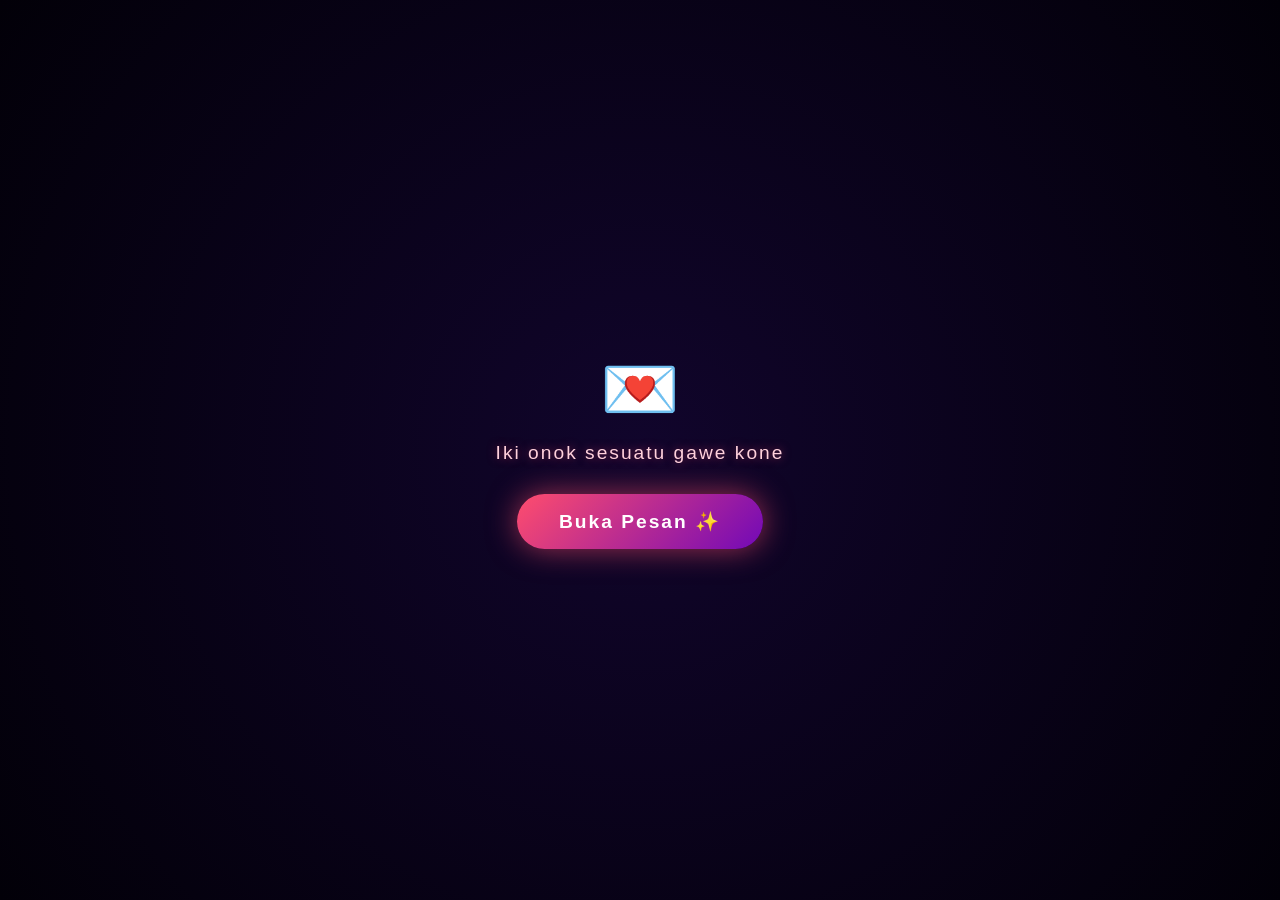
<file: index.html>
<!DOCTYPE html>
<html lang="id">
<head>
  <meta charset="UTF-8">
  <meta name="viewport" content="width=device-width, initial-scale=1.0">
  <title>Cosmic Bouquet & Butterflies - I Love You</title>
  <style>
    * {
      margin: 0;
      padding: 0;
      box-sizing: border-box;
    }

    body {
      background: #020008;
      overflow: hidden;
      font-family: 'Segoe UI', Roboto, Helvetica, Arial, sans-serif;
      height: 100vh;
      display: flex;
      justify-content: center;
      align-items: center;
      color: #fff;
    }

    .start-overlay {
      position: absolute;
      top: 0;
      left: 0;
      width: 100vw;
      height: 100vh;
      background: radial-gradient(circle at center, #11052c 0%, #020008 100%);
      display: flex;
      flex-direction: column;
      justify-content: center;
      align-items: center;
      z-index: 100;
      transition: opacity 1.2s ease, visibility 1.2s ease;
      text-align: center;
      padding: 20px;
    }

    .start-overlay.hidden {
      opacity: 0;
      visibility: hidden;
      pointer-events: none;
    }

    .icon-surprise {
      font-size: 4rem;
      margin-bottom: 15px;
      animation: float 2.5s ease-in-out infinite;
    }

    .subtitle-surprise {
      font-size: 1.2rem;
      font-weight: 300;
      letter-spacing: 2px;
      color: #ffd1dc;
      margin-bottom: 30px;
      text-shadow: 0 0 10px rgba(255, 77, 109, 0.5);
    }

    .open-btn {
      padding: 16px 42px;
      font-size: 1.2rem;
      font-weight: 700;
      letter-spacing: 2px;
      color: #fff;
      background: linear-gradient(135deg, #ff4d6d, #7209b7);
      border: none;
      border-radius: 50px;
      cursor: pointer;
      box-shadow: 0 0 30px rgba(255, 77, 109, 0.6);
      transition: all 0.3s ease;
      animation: pulse 2s infinite;
    }

    .open-btn:hover {
      transform: scale(1.1);
      box-shadow: 0 0 50px rgba(255, 77, 109, 0.9);
      background: linear-gradient(135deg, #ff758f, #8338ec);
    }

    @keyframes pulse {
      0%, 100% { transform: scale(1); box-shadow: 0 0 25px rgba(255, 77, 109, 0.6); }
      50% { transform: scale(1.06); box-shadow: 0 0 45px rgba(255, 77, 109, 0.9); }
    }

    @keyframes float {
      0%, 100% { transform: translateY(0); }
      50% { transform: translateY(-12px); }
    }

    .glowing-frame {
      position: absolute;
      top: 0;
      left: 0;
      width: 100vw;
      height: 100vh;
      border: 2px solid rgba(255, 77, 109, 0.3);
      box-shadow: inset 0 0 50px rgba(186, 85, 211, 0.25), 0 0 30px rgba(255, 77, 109, 0.3);
      pointer-events: none;
      z-index: 5;
    }

    canvas {
      position: absolute;
      top: 0;
      left: 0;
      width: 100%;
      height: 100%;
      z-index: 1;
    }

    .ui-layer {
      position: relative;
      z-index: 10;
      display: flex;
      flex-direction: column;
      align-items: center;
      justify-content: space-between;
      height: 90vh;
      width: 100%;
      pointer-events: none;
    }

    .text-container {
      display: flex;
      gap: 20px;
      font-size: 3.8rem;
      font-weight: 900;
      letter-spacing: 5px;
      margin-top: 20px;
    }

    .word {
      opacity: 0;
      transform: translateY(-30px) scale(0.6);
      transition: all 0.8s cubic-bezier(0.175, 0.885, 0.32, 1.275);
      text-shadow: 0 0 20px rgba(255, 77, 109, 0.9), 0 0 40px rgba(255, 77, 109, 0.6);
      color: #ffffff;
    }

    .word.visible {
      opacity: 1;
      transform: translateY(0) scale(1);
    }

    .word.highlight {
      color: #ff4d6d;
      text-shadow: 0 0 25px rgba(255, 77, 109, 1), 0 0 60px rgba(255, 77, 109, 0.9), 0 0 90px rgba(255, 77, 109, 0.7);
    }

    .btn-container {
      pointer-events: auto;
      margin-bottom: 15px;
    }

    .btn-replay {
      padding: 12px 32px;
      background: rgba(18, 10, 36, 0.6);
      border: 1px solid rgba(255, 119, 182, 0.5);
      color: #ffd1dc;
      border-radius: 30px;
      cursor: pointer;
      font-size: 1rem;
      letter-spacing: 1px;
      -webkit-backdrop-filter: blur(10px);
      backdrop-filter: blur(10px);
      transition: all 0.4s ease;
      box-shadow: 0 0 20px rgba(255, 77, 109, 0.2);
    }

    .btn-replay:hover {
      background: rgba(255, 77, 109, 0.3);
      border-color: #ff4d6d;
      color: #fff;
      box-shadow: 0 0 30px rgba(255, 77, 109, 0.8);
      transform: translateY(-3px) scale(1.05);
    }
  </style>
</head>
<body>

  <div class="start-overlay" id="startOverlay">
    <div class="icon-surprise">💌</div>
    <div class="subtitle-surprise">Iki onok sesuatu gawe kone</div>
    <button class="open-btn" onclick="openMagic()">Buka Pesan ✨</button>
  </div>

  <div class="glowing-frame"></div>
  <canvas id="canvas"></canvas>

  <div class="ui-layer">
    <div class="text-container">
      <span class="word">KULO</span>
      <span class="word">TRESNO</span>
      <span class="word">MUNG</span>
      <span class="word highlight">KARO</span>
      <span class="word highlight">AWAKMU</span>
    </div>

    <div class="btn-container">
      <button class="btn-replay" onclick="resetAnimation()">Putar Ulang Animasi</button>
    </div>
  </div>

  <script>
    const canvas = document.getElementById('canvas');
    const ctx = canvas.getContext('2d');

    let width, height;
    let progress = 0;
    let isStarted = false;

    function resize() {
      width = canvas.width = window.innerWidth;
      height = canvas.height = window.innerHeight;
      initCosmos();
    }
    window.addEventListener('resize', resize);

    let stars = [];
    let galaxies = [];
    let whitePetals = [];
    let butterflies = [];

    function initCosmos() {
      stars = [];
      for (let i = 0; i < 220; i++) {
        stars.push({
          x: Math.random() * width,
          y: Math.random() * height,
          r: Math.random() * 2 + 0.5,
          color: ['#fff', '#4cc9f0', '#ff758f', '#ffb703'][Math.floor(Math.random() * 4)],
          alpha: Math.random(),
          speed: Math.random() * 0.02 + 0.005
        });
      }

      galaxies = [
        { x: width * 0.15, y: height * 0.25, size: 85, angle: 0, color: '#4cc9f0' },
        { x: width * 0.85, y: height * 0.2, size: 105, angle: 1, color: '#7209b7' },
        { x: width * 0.18, y: height * 0.75, size: 95, angle: 2, color: '#ff4d6d' }
      ];

      // Inisialisasi Kelopak Bunga Putih Berjatuhan
      whitePetals = [];
      for (let i = 0; i < 40; i++) {
        whitePetals.push({
          x: Math.random() * width,
          y: Math.random() * height,
          size: Math.random() * 4 + 2,
          speedY: Math.random() * 0.8 + 0.3,
          speedX: Math.random() * 1 - 0.5,
          rotation: Math.random() * Math.PI,
          rotSpeed: Math.random() * 0.02 - 0.01,
          opacity: Math.random() * 0.7 + 0.3
        });
      }

      // Inisialisasi Kupu-kupu Putih
      butterflies = [
        { x: width * 0.3, y: height * 0.4, baseAngle: 0, radiusX: 180, radiusY: 90, speed: 0.8, size: 0.8 },
        { x: width * 0.7, y: height * 0.45, baseAngle: Math.PI, radiusX: 200, radiusY: 100, speed: 0.6, size: 0.7 }
      ];
    }

    function drawGalaxy(g) {
      ctx.save();
      ctx.translate(g.x, g.y);
      g.angle += 0.002;
      ctx.rotate(g.angle);

      for (let i = 0; i < 140; i++) {
        const r = (i / 140) * g.size;
        const theta = i * 0.2;
        const x = r * Math.cos(theta);
        const y = r * Math.sin(theta);

        ctx.fillStyle = g.color;
        ctx.globalAlpha = (1 - i / 140) * 0.4;
        ctx.shadowBlur = 10;
        ctx.shadowColor = g.color;
        ctx.beginPath();
        ctx.arc(x, y, Math.random() * 2 + 0.5, 0, Math.PI * 2);
        ctx.fill();
      }
      ctx.restore();
    }

    // Efek Kembang Api berbentuk Kelopak Bunga Estetik
    let fireworks = [];

    function createFirework(x, y) {
      const particleCount = 50;
      const colors = ['#ffffff', '#ffd1dc', '#ff758f', '#ff4d6d', '#b5179e'];
      const baseColor = colors[Math.floor(Math.random() * colors.length)];

      for (let i = 0; i < particleCount; i++) {
        const angle = (Math.PI * 2 / particleCount) * i;
        const speed = Math.random() * 4 + 1.5;
        fireworks.push({
          x: x,
          y: y,
          vx: Math.cos(angle) * speed,
          vy: Math.sin(angle) * speed,
          alpha: 1,
          decay: Math.random() * 0.015 + 0.008,
          color: baseColor,
          size: Math.random() * 3 + 1.5
        });
      }
    }

    function updateFireworks() {
      for (let i = fireworks.length - 1; i >= 0; i--) {
        const p = fireworks[i];
        p.x += p.vx;
        p.y += p.vy;
        p.vy += 0.03;
        p.vx *= 0.98;
        p.vy *= 0.98;
        p.alpha -= p.decay;

        if (p.alpha <= 0) {
          fireworks.splice(i, 1);
        } else {
          ctx.save();
          ctx.globalAlpha = Math.max(0, p.alpha);
          ctx.fillStyle = p.color;
          ctx.shadowColor = p.color;
          ctx.shadowBlur = 12;
          ctx.beginPath();
          ctx.arc(p.x, p.y, p.size, 0, Math.PI * 2);
          ctx.fill();
          ctx.restore();
        }
      }
    }

    // Menggambar Kupu-kupu Putih Estetik
    function drawButterfly(b, time) {
      ctx.save();
      const currentX = b.x + Math.cos(time * b.speed + b.baseAngle) * b.radiusX;
      const currentY = b.y + Math.sin(time * (b.speed * 1.5)) * b.radiusY;

      ctx.translate(currentX, currentY);
      ctx.scale(b.size, b.size);

      // Gerakan sayap mengepak
      const wingFlap = Math.abs(Math.sin(time * 15));

      ctx.fillStyle = 'rgba(255, 255, 255, 0.9)';
      ctx.shadowColor = '#ffffff';
      ctx.shadowBlur = 15;

      // Sayap Kiri
      ctx.save();
      ctx.scale(wingFlap, 1);
      ctx.beginPath();
      ctx.ellipse(-12, -8, 14, 8, -0.3, 0, Math.PI * 2);
      ctx.ellipse(-8, 8, 10, 6, 0.3, 0, Math.PI * 2);
      ctx.fill();
      ctx.restore();

      // Sayap Kanan
      ctx.save();
      ctx.scale(wingFlap, 1);
      ctx.beginPath();
      ctx.ellipse(12, -8, 14, 8, 0.3, 0, Math.PI * 2);
      ctx.ellipse(8, 8, 10, 6, -0.3, 0, Math.PI * 2);
      ctx.fill();
      ctx.restore();

      // Badan Kupu-kupu
      ctx.fillStyle = '#ff758f';
      ctx.beginPath();
      ctx.ellipse(0, 0, 2, 10, 0, 0, Math.PI * 2);
      ctx.fill();

      ctx.restore();
    }

    // Menggambar Taburan Kelopak Bunga Putih
    function updateAndDrawWhitePetals() {
      ctx.save();
      whitePetals.forEach(p => {
        p.y += p.speedY;
        p.x += p.speedX + Math.sin(p.y * 0.02) * 0.5;
        p.rotation += p.rotSpeed;

        if (p.y > height) {
          p.y = -10;
          p.x = Math.random() * width;
        }

        ctx.save();
        ctx.translate(p.x, p.y);
        ctx.rotate(p.rotation);
        ctx.globalAlpha = p.opacity;
        ctx.fillStyle = '#ffffff';
        ctx.shadowColor = '#ff4d6d';
        ctx.shadowBlur = 8;

        // Bentuk Kelopak Daun/Bunga Kecil
        ctx.beginPath();
        ctx.ellipse(0, 0, p.size * 1.5, p.size, 0, 0, Math.PI * 2);
        ctx.fill();
        ctx.restore();
      });
      ctx.restore();
    }

    const flowerConfigs = [
      { xRel: 0.50, yRel: 0.44, scale: 1.05, curveX: 0,   delay: 0 },
      { xRel: 0.34, yRel: 0.50, scale: 0.82, curveX: -60, delay: 0.12 },
      { xRel: 0.66, yRel: 0.50, scale: 0.82, curveX: 60,  delay: 0.18 },
      { xRel: 0.22, yRel: 0.60, scale: 0.60, curveX: -110, delay: 0.28 },
      { xRel: 0.78, yRel: 0.60, scale: 0.60, curveX: 110,  delay: 0.32 }
    ];

    function drawStem(config, globalProgress, startX, startY) {
      const localProgress = Math.max(0, Math.min(1, (globalProgress - config.delay) * 2));
      if (localProgress <= 0) return { currentX: startX, currentY: startY, p: 0 };

      const targetX = width * config.xRel;
      const targetY = height * config.yRel;
      const controlX = startX + config.curveX;
      const controlY = startY - (startY - targetY) * 0.5;

      ctx.save();
      ctx.lineWidth = 3.5 * config.scale;
      ctx.strokeStyle = '#2d6a4f';
      ctx.shadowColor = '#52b788';
      ctx.shadowBlur = 15;

      ctx.beginPath();
      ctx.moveTo(startX, startY);
      const t = localProgress;
      const currentX = (1-t)*(1-t)*startX + 2*(1-t)*t*controlX + t*t*targetX;
      const currentY = (1-t)*(1-t)*startY + 2*(1-t)*t*controlY + t*t*targetY;

      ctx.quadraticCurveTo(controlX, controlY, currentX, currentY);
      ctx.stroke();

      if (localProgress > 0.4) {
        const leafP = (localProgress - 0.4) * 1.6;
        drawLeaf(currentX, currentY + 25, config.curveX >= 0, leafP, config.scale);
      }

      ctx.restore();
      return { currentX, currentY, p: localProgress };
    }

    function drawLeaf(x, y, isRight, p, scale) {
      ctx.save();
      ctx.translate(x, y);
      ctx.scale(isRight ? p * scale : -p * scale, p * scale);
      ctx.rotate(0.4);

      ctx.fillStyle = 'rgba(82, 183, 136, 0.4)';
      ctx.strokeStyle = '#74c69d';
      ctx.shadowColor = '#52b788';
      ctx.shadowBlur = 12;
      ctx.lineWidth = 1.5;

      ctx.beginPath();
      ctx.moveTo(0, 0);
      ctx.quadraticCurveTo(50, -25, 80, -5);
      ctx.quadraticCurveTo(40, 40, 0, 0);
      ctx.fill();
      ctx.stroke();

      ctx.restore();
    }

    function drawRealisticPetal(centerX, centerY, radius, angle, color, p, scale) {
      ctx.save();
      ctx.translate(centerX, centerY);
      ctx.rotate(angle);
      ctx.scale(p * scale, p * scale);

      ctx.beginPath();
      // Bentuk kelopak bunga berlapis yang natural
      ctx.moveTo(0, 0);
      ctx.bezierCurveTo(-radius * 0.5, -radius * 0.4, -radius * 0.4, -radius * 1.3, 0, -radius * 1.5);
      ctx.bezierCurveTo(radius * 0.4, -radius * 1.3, radius * 0.5, -radius * 0.4, 0, 0);

      const grad = ctx.createLinearGradient(0, 0, 0, -radius * 1.5);
      grad.addColorStop(0, color.start);
      grad.addColorStop(1, color.end);

      ctx.fillStyle = grad;
      ctx.shadowColor = color.glow;
      ctx.shadowBlur = 25;
      ctx.fill();

      ctx.lineWidth = 1.2;
      ctx.strokeStyle = color.stroke;
      ctx.stroke();

      ctx.restore();
    }

    function drawFlower(x, y, stemProgress, scale) {
      const bloom = Math.max(0, Math.min(1, (stemProgress - 0.7) * 3.3));
      if (bloom <= 0) return;

      // Lapisan Kelopak Luar (Lebih besar & lembut)
      for (let i = 0; i < 14; i++) {
        const angle = (i * Math.PI * 2) / 14;
        drawRealisticPetal(x, y, 110, angle, {
          start: 'rgba(255, 77, 109, 0.15)',
          end: 'rgba(114, 9, 183, 0.35)',
          stroke: 'rgba(255, 119, 182, 0.6)',
          glow: '#ff4d6d'
        }, bloom, scale);
      }

      // Lapisan Kelopak Tengah
      for (let i = 0; i < 10; i++) {
        const angle = (i * Math.PI * 2) / 10 + Math.PI / 10;
        drawRealisticPetal(x, y, 75, angle, {
          start: 'rgba(255, 117, 143, 0.3)',
          end: 'rgba(247, 37, 133, 0.5)',
          stroke: '#ff4d6d',
          glow: '#f72585'
        }, bloom * 0.9, scale);
      }

      // Putik Bunga Bercahaya di Tengah
      ctx.save();
      ctx.beginPath();
      ctx.arc(x, y, 14 * bloom * scale, 0, Math.PI * 2);
      ctx.fillStyle = '#ffffff';
      ctx.shadowColor = '#ffb703';
      ctx.shadowBlur = 35;
      ctx.fill();
      ctx.restore();
    }

    function animate() {
      ctx.clearRect(0, 0, width, height);
      const time = Date.now() * 0.0015;

      if (isStarted && progress < 1.0) {
        progress += 0.0035;
        if (progress > 1.0) progress = 1.0; 
      }

      // Background Bintang & Galaksi
      stars.forEach(s => {
        s.alpha += Math.sin(time * 3 + s.x) * s.speed;
        ctx.fillStyle = s.color;
        ctx.globalAlpha = Math.max(0.1, Math.min(1, s.alpha));
        ctx.beginPath();
        ctx.arc(s.x, s.y, s.r, 0, Math.PI * 2);
        ctx.fill();
      });
      galaxies.forEach(drawGalaxy);

      // Taburan Kelopak Putih Jatuh
      updateAndDrawWhitePetals();

      const baseStartX = width / 2;
      const baseStartY = height - 20;

      if (isStarted) {
        // Buat Pita/Ikatan Buket di Bagian Bawah Batang agar Terlihat Asli
        ctx.save();
        ctx.strokeStyle = '#ffd1dc';
        ctx.lineWidth = 4;
        ctx.shadowColor = '#ff4d6d';
        ctx.shadowBlur = 10;
        ctx.beginPath();
        ctx.ellipse(baseStartX, baseStartY - 120, 25, 10, 0, 0, Math.PI * 2);
        ctx.stroke();
        ctx.restore();

        // Gambar Tangkai & Bunga
        flowerConfigs.forEach((cfg) => {
          const stemRes = drawStem(cfg, progress, baseStartX, baseStartY);
          if (stemRes.p > 0) {
            drawFlower(stemRes.currentX, stemRes.currentY, stemRes.p, cfg.scale);
          }
        });

        // Kupu-kupu Putih Beterbangan
        if (progress > 0.5) {
          butterflies.forEach(b => drawButterfly(b, time));
        }

        // Kembang Api Bunga Estetik di Langit
        if (progress >= 0.65) {
          if (Math.random() < 0.03) {
            const rx = Math.random() * (width * 0.7) + (width * 0.15);
            const ry = Math.random() * (height * 0.4) + (height * 0.1);
            createFirework(rx, ry);
          }
        }

        updateFireworks();
      }

      requestAnimationFrame(animate);
    }

    function animateText() {
      const words = document.querySelectorAll('.word');
      words.forEach(w => w.classList.remove('visible'));

      words.forEach((word, index) => {
        setTimeout(() => {
          word.classList.add('visible');
          const wordRect = word.getBoundingClientRect();
          createFirework(wordRect.left + wordRect.width / 2, wordRect.top + wordRect.height / 2);
        }, 3200 + (index * 550));
      });
    }

    function openMagic() {
      document.getElementById('startOverlay').classList.add('hidden');
      isStarted = true;
      progress = 0;
      fireworks = [];
      animateText();
    }

    function resetAnimation() {
      progress = 0;
      fireworks = [];
      animateText();
    }

    resize();
    animate();
  </script>
</body>
</html>
</file>
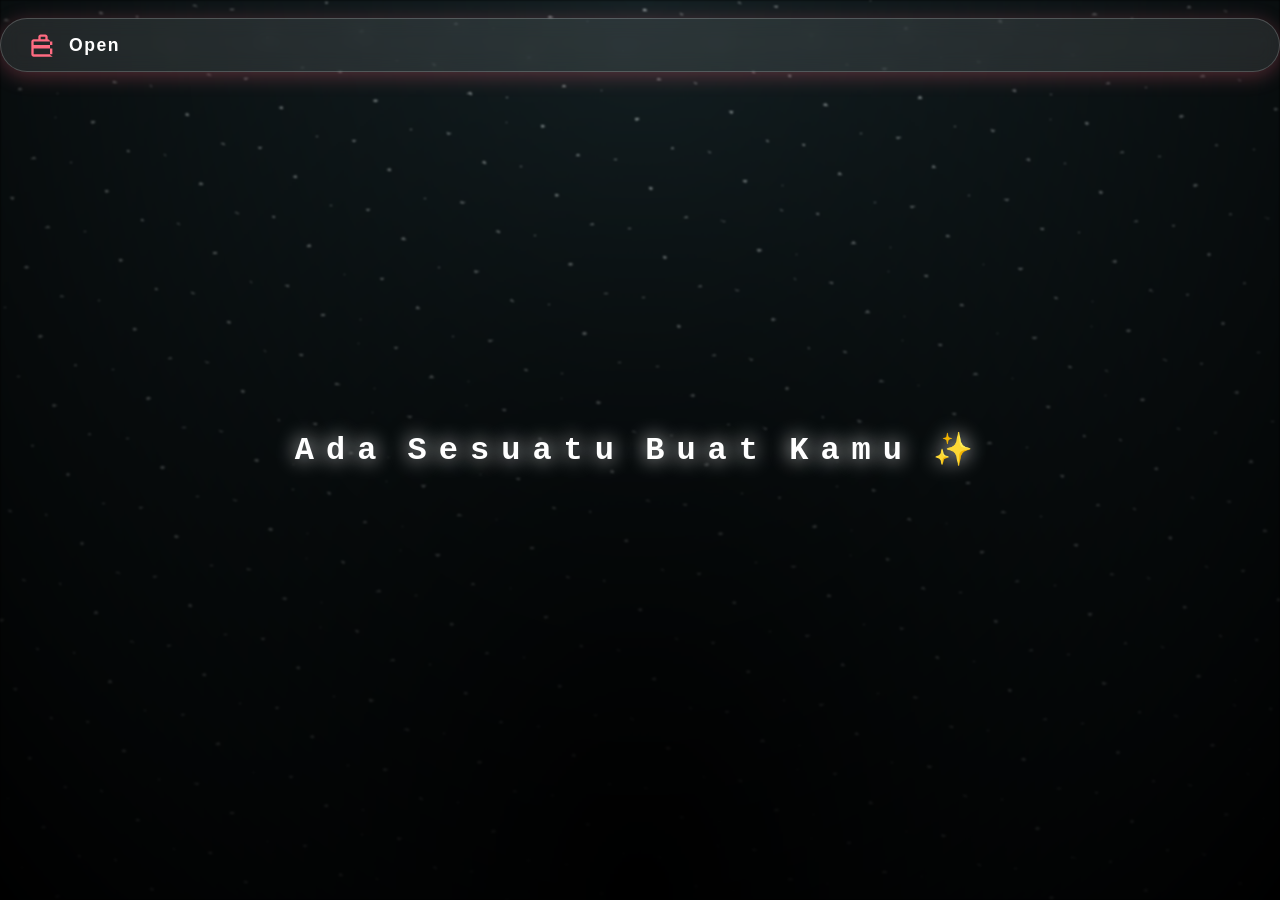
<file: Flowers/index.html>
<!DOCTYPE html>
<html lang="en">

<head>
  <meta charset="UTF-8">
  <meta name="viewport" content="width=device-width, initial-scale=1.0">
  <meta name="description" content="A special gift animation">
  <meta name="keywords" content="flower, animation, gift, javascript">
  <title>I Have Something For You</title>

  <!-- Favicon -->
  <link rel="shortcut icon" href="gift_box.png" type="image/x-icon">

  <!-- CSS Utama -->
  <link rel="stylesheet" href="index.css">
</head>

<body>
  <!-- Background Malam / Estetik -->
  <div class="night"></div>

  <!-- Efek Kelopak Sakura Bertaburan -->
  <div class="sakura-container">
    <div class="petal"></div>
    <div class="petal"></div>
    <div class="petal"></div>
    <div class="petal"></div>
    <div class="petal"></div>
    <div class="petal"></div>
    <div class="petal"></div>
    <div class="petal"></div>
    <div class="petal"></div>
  </div>

  <!-- Judul / Ucapan di atas (diisi otomatis oleh index.js dengan efek typing) -->
  <h1 class="title"></h1>

  <!-- Bagian Tombol & Logo Gift Kreatif -->
  <div class="gift-box-container"></div>
    style="position: absolute; top: 60vh; width: 100%; display: flex; justify-content: center; align-items: center; z-index: 10;">
    <a href="flowers.html" class="gift-box-btn">
      <!-- Logo / Ikon Gift SVG yang Cantik -->
      <svg class="gift-icon" height="28" width="28" fill="#ff6b81" viewBox="0 0 24 24">
        <path
          d="M20 7h-4V5c0-1.1-.9-2-2-2h-4c-1.1 0-2 .9-2 2v2H4c-1.1 0-2 .9-2 2v11c0 1.1.9 2 2 2h16c1.1 0-2-.9-2-2V9c0-1.1-.9-2-2-2zM10 5h4v2h-4V5zM4 9h16v3H4V9zm16 11H4v-5h16v5z" />
      </svg>
      <span class="gift-text">Open</span>
    </a>
  </div>

  <script src="index.js"></script>
</body>
</html>
</file>
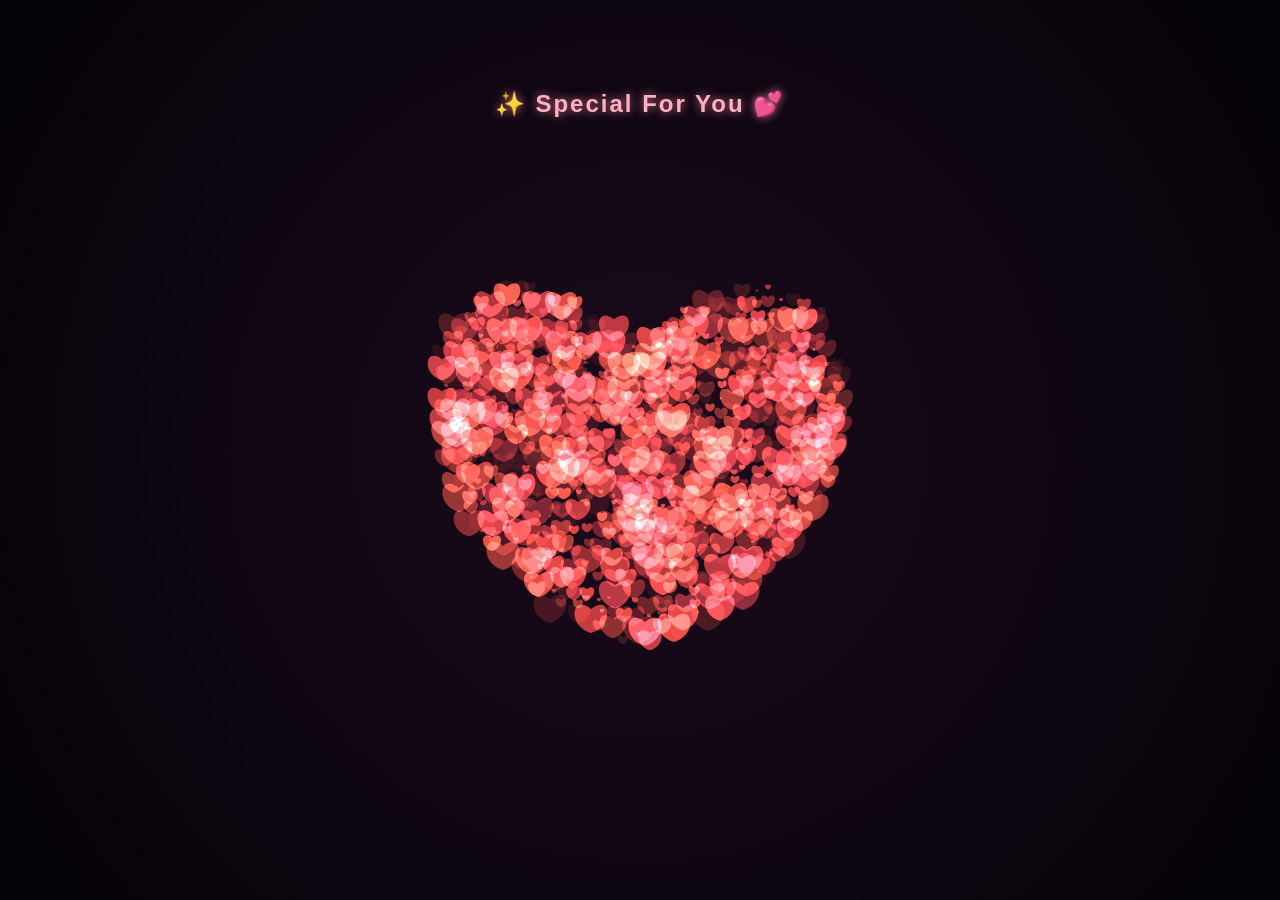
<file: Flowers/Heart/index.html>
<!DOCTYPE html>
<html lang="en">

<head>
    <meta charset="UTF-8">
    <meta name="viewport" content="width=device-width, initial-scale=1.0">
    <title>Heart Animation</title>
    <link rel="shortcut icon" href="gift_box.png" type="image/x-icon">
    <link rel="stylesheet" href="style.css">
</head>

<body>
    <!-- Teks Animasi Melayang -->
    <div class="floating-text-container">
        <div class="floating-text">✨ Special For You 💕</div>
    </div>

    <!-- Elemen Canvas / Kontainer Animasi Hati bawaan -->
    <script src="script.js"></script>
</body>

</html>
</file>
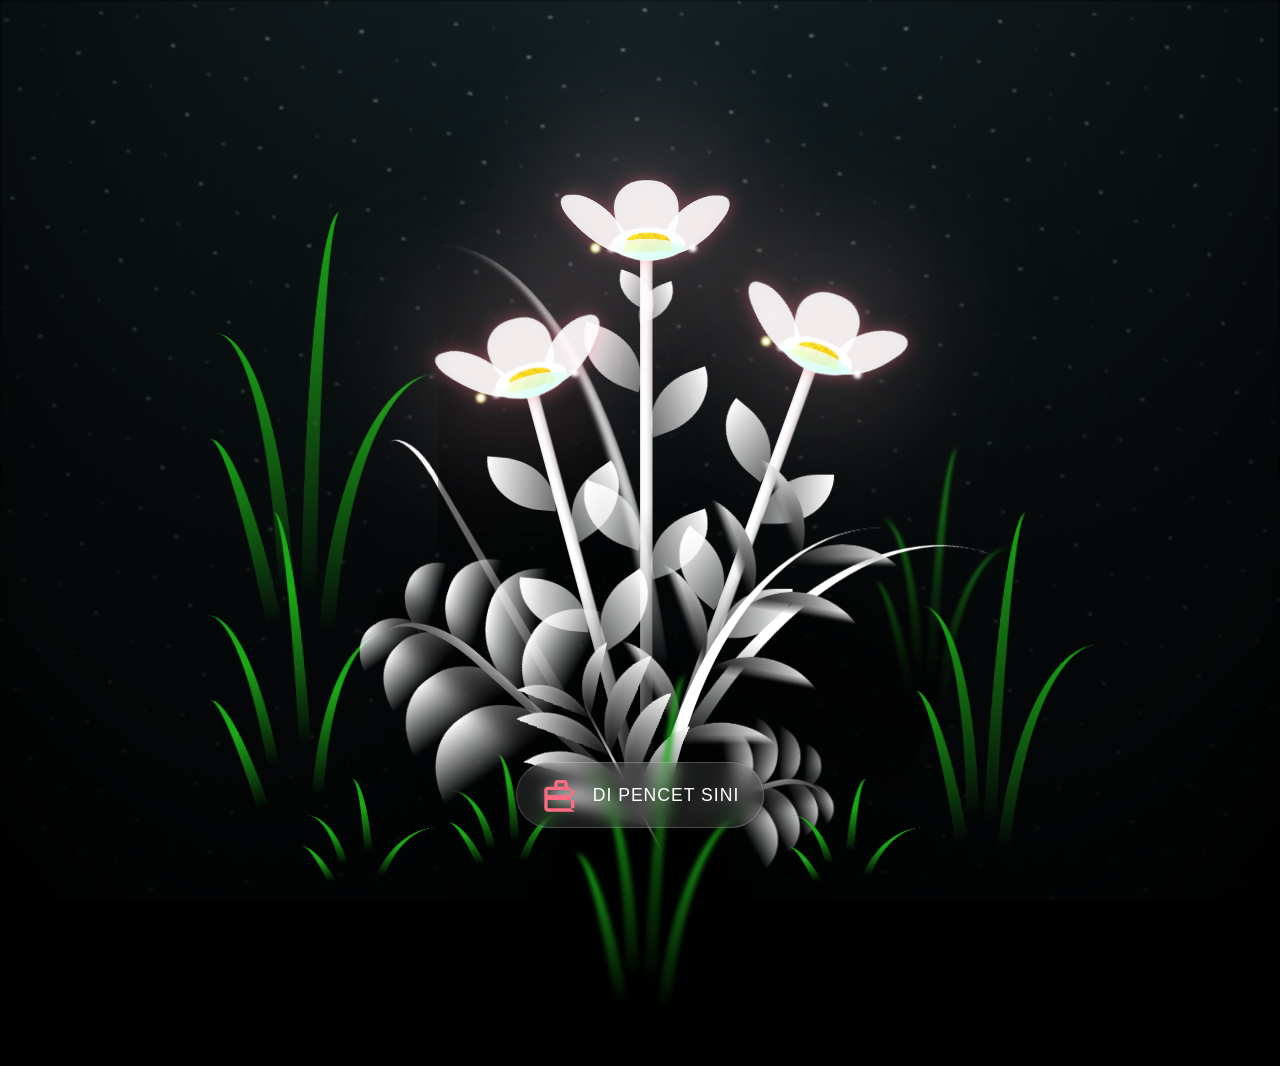
<file: Flowers/flowers.html>
<!DOCTYPE html>
<html lang="en">

<head>
  <meta charset="UTF-8">
  <meta http-equiv="X-UA-Compatible" content="IE=edge">
  <meta name="viewport" content="width=device-width, initial-scale=1.0">
  <link rel="shortcut icon" href="gift_box.png" type="image/x-icon">
  <link rel="stylesheet" href="style.css">
  <!-- Document Title -->
  <title>Sakura & Flower Garden</title>
</head>

<body class="not-loaded">
  <!-- Background -->
  <div class="night"></div>

  <!-- Kontainer Kelopak Sakura Bertaburan -->
  <div class="sakura-container">
    <div class="petal" style="--left: 10%; --speed: 7s; --delay: 0s;"></div>
    <div class="petal" style="--left: 30%; --speed: 9s; --delay: 2s;"></div>
    <div class="petal" style="--left: 50%; --speed: 6s; --delay: 1s;"></div>
    <div class="petal" style="--left: 70%; --speed: 8s; --delay: 3s;"></div>
    <div class="petal" style="--left: 90%; --speed: 10s; --delay: 1.5s;"></div>
    <div class="petal" style="--left: 20%; --speed: 8s; --delay: 4s;"></div>
    <div class="petal" style="--left: 40%; --speed: 7.5s; --delay: 2.5s;"></div>
    <div class="petal" style="--left: 60%; --speed: 9.5s; --delay: 0.5s;"></div>
    <div class="petal" style="--left: 80%; --speed: 6.5s; --delay: 3.5s;"></div>
  </div>

  <!-- Flower -->
  <div class="flowers">
    <div class="flower flower--1">
      <div class="flower__leafs flower__leafs--1">
        <div class="flower__leaf flower__leaf--1"></div>
        <div class="flower__leaf flower__leaf--2"></div>
        <div class="flower__leaf flower__leaf--3"></div>
        <div class="flower__leaf flower__leaf--4"></div>
        <div class="flower__white-circle"></div>

        <div class="flower__light flower__light--1"></div>
        <div class="flower__light flower__light--2"></div>
        <div class="flower__light flower__light--3"></div>
        <div class="flower__light flower__light--4"></div>
        <div class="flower__light flower__light--5"></div>
        <div class="flower__light flower__light--6"></div>
        <div class="flower__light flower__light--7"></div>
        <div class="flower__light flower__light--8"></div>

      </div>
      <div class="flower__line">
        <div class="flower__line__leaf flower__line__leaf--1"></div>
        <div class="flower__line__leaf flower__line__leaf--2"></div>
        <div class="flower__line__leaf flower__line__leaf--3"></div>
        <div class="flower__line__leaf flower__line__leaf--4"></div>
        <div class="flower__line__leaf flower__line__leaf--5"></div>
        <div class="flower__line__leaf flower__line__leaf--6"></div>
      </div>
    </div>

    <div class="flower flower--2">
      <div class="flower__leafs flower__leafs--2">
        <div class="flower__leaf flower__leaf--1"></div>
        <div class="flower__leaf flower__leaf--2"></div>
        <div class="flower__leaf flower__leaf--3"></div>
        <div class="flower__leaf flower__leaf--4"></div>
        <div class="flower__white-circle"></div>

        <div class="flower__light flower__light--1"></div>
        <div class="flower__light flower__light--2"></div>
        <div class="flower__light flower__light--3"></div>
        <div class="flower__light flower__light--4"></div>
        <div class="flower__light flower__light--5"></div>
        <div class="flower__light flower__light--6"></div>
        <div class="flower__light flower__light--7"></div>
        <div class="flower__light flower__light--8"></div>

      </div>
      <div class="flower__line">
        <div class="flower__line__leaf flower__line__leaf--1"></div>
        <div class="flower__line__leaf flower__line__leaf--2"></div>
        <div class="flower__line__leaf flower__line__leaf--3"></div>
        <div class="flower__line__leaf flower__line__leaf--4"></div>
      </div>
    </div>

    <div class="flower flower--3">
      <div class="flower__leafs flower__leafs--3">
        <div class="flower__leaf flower__leaf--1"></div>
        <div class="flower__leaf flower__leaf--2"></div>
        <div class="flower__leaf flower__leaf--3"></div>
        <div class="flower__leaf flower__leaf--4"></div>
        <div class="flower__white-circle"></div>

        <div class="flower__light flower__light--1"></div>
        <div class="flower__light flower__light--2"></div>
        <div class="flower__light flower__light--3"></div>
        <div class="flower__light flower__light--4"></div>
        <div class="flower__light flower__light--5"></div>
        <div class="flower__light flower__light--6"></div>
        <div class="flower__light flower__light--7"></div>
        <div class="flower__light flower__light--8"></div>

      </div>
      <div class="flower__line">
        <div class="flower__line__leaf flower__line__leaf--1"></div>
        <div class="flower__line__leaf flower__line__leaf--2"></div>
        <div class="flower__line__leaf flower__line__leaf--3"></div>
        <div class="flower__line__leaf flower__line__leaf--4"></div>
      </div>
    </div>

    <div class="grow-ans" style="--d:1.2s">
      <div class="flower__g-long">
        <div class="flower__g-long__top"></div>
        <div class="flower__g-long__bottom"></div>
      </div>
    </div>

    <div class="growing-grass">
      <div class="flower__grass flower__grass--1">
        <div class="flower__grass--top"></div>
        <div class="flower__grass--bottom"></div>
        <div class="flower__grass__leaf flower__grass__leaf--1"></div>
        <div class="flower__grass__leaf flower__grass__leaf--2"></div>
        <div class="flower__grass__leaf flower__grass__leaf--3"></div>
        <div class="flower__grass__leaf flower__grass__leaf--4"></div>
        <div class="flower__grass__leaf flower__grass__leaf--5"></div>
        <div class="flower__grass__leaf flower__grass__leaf--6"></div>
        <div class="flower__grass__leaf flower__grass__leaf--7"></div>
        <div class="flower__grass__leaf flower__grass__leaf--8"></div>
        <div class="flower__grass__overlay"></div>
      </div>
    </div>

    <div class="growing-grass">
      <div class="flower__grass flower__grass--2">
        <div class="flower__grass--top"></div>
        <div class="flower__grass--bottom"></div>
        <div class="flower__grass__leaf flower__grass__leaf--1"></div>
        <div class="flower__grass__leaf flower__grass__leaf--2"></div>
        <div class="flower__grass__leaf flower__grass__leaf--3"></div>
        <div class="flower__grass__leaf flower__grass__leaf--4"></div>
        <div class="flower__grass__leaf flower__grass__leaf--5"></div>
        <div class="flower__grass__leaf flower__grass__leaf--6"></div>
        <div class="flower__grass__leaf flower__grass__leaf--7"></div>
        <div class="flower__grass__leaf flower__grass__leaf--8"></div>
        <div class="flower__grass__overlay"></div>
      </div>
    </div>

    <div class="grow-ans" style="--d:2.4s">
      <div class="flower__g-right flower__g-right--1">
        <div class="leaf"></div>
      </div>
    </div>

    <div class="grow-ans" style="--d:2.8s">
      <div class="flower__g-right flower__g-right--2">
        <div class="leaf"></div>
      </div>
    </div>

    <div class="grow-ans" style="--d:2.8s">
      <div class="flower__g-front">
        <div class="flower__g-front__leaf-wrapper flower__g-front__leaf-wrapper--1">
          <div class="flower__g-front__leaf"></div>
        </div>
        <div class="flower__g-front__leaf-wrapper flower__g-front__leaf-wrapper--2">
          <div class="flower__g-front__leaf"></div>
        </div>
        <div class="flower__g-front__leaf-wrapper flower__g-front__leaf-wrapper--3">
          <div class="flower__g-front__leaf"></div>
        </div>
        <div class="flower__g-front__leaf-wrapper flower__g-front__leaf-wrapper--4">
          <div class="flower__g-front__leaf"></div>
        </div>
        <div class="flower__g-front__leaf-wrapper flower__g-front__leaf-wrapper--5">
          <div class="flower__g-front__leaf"></div>
        </div>
        <div class="flower__g-front__leaf-wrapper flower__g-front__leaf-wrapper--6">
          <div class="flower__g-front__leaf"></div>
        </div>
        <div class="flower__g-front__leaf-wrapper flower__g-front__leaf-wrapper--7">
          <div class="flower__g-front__leaf"></div>
        </div>
        <div class="flower__g-front__leaf-wrapper flower__g-front__leaf-wrapper--8">
          <div class="flower__g-front__leaf"></div>
        </div>
        <div class="flower__g-front__line"></div>
      </div>
    </div>

    <div class="grow-ans" style="--d:3.2s">
      <div class="flower__g-fr">
        <div class="leaf"></div>
        <div class="flower__g-fr__leaf flower__g-fr__leaf--1"></div>
        <div class="flower__g-fr__leaf flower__g-fr__leaf--2"></div>
        <div class="flower__g-fr__leaf flower__g-fr__leaf--3"></div>
        <div class="flower__g-fr__leaf flower__g-fr__leaf--4"></div>
        <div class="flower__g-fr__leaf flower__g-fr__leaf--5"></div>
        <div class="flower__g-fr__leaf flower__g-fr__leaf--6"></div>
        <div class="flower__g-fr__leaf flower__g-fr__leaf--7"></div>
        <div class="flower__g-fr__leaf flower__g-fr__leaf--8"></div>
      </div>
    </div>

    <div class="long-g long-g--0">
      <div class="grow-ans" style="--d:3s">
        <div class="leaf leaf--0"></div>
      </div>
      <div class="grow-ans" style="--d:2.2s">
        <div class="leaf leaf--1"></div>
      </div>
      <div class="grow-ans" style="--d:3.4s">
        <div class="leaf leaf--2"></div>
      </div>
      <div class="grow-ans" style="--d:3.6s">
        <div class="leaf leaf--3"></div>
      </div>
    </div>

    <div class="long-g long-g--1">
      <div class="grow-ans" style="--d:3.6s">
        <div class="leaf leaf--0"></div>
      </div>
      <div class="grow-ans" style="--d:3.8s">
        <div class="leaf leaf--1"></div>
      </div>
      <div class="grow-ans" style="--d:4s">
        <div class="leaf leaf--2"></div>
      </div>
      <div class="grow-ans" style="--d:4.2s">
        <div class="leaf leaf--3"></div>
      </div>
    </div>

    <div class="long-g long-g--2">
      <div class="grow-ans" style="--d:4s">
        <div class="leaf leaf--0"></div>
      </div>
      <div class="grow-ans" style="--d:4.2s">
        <div class="leaf leaf--1"></div>
      </div>
      <div class="grow-ans" style="--d:4.4s">
        <div class="leaf leaf--2"></div>
      </div>
      <div class="grow-ans" style="--d:4.6s">
        <div class="leaf leaf--3"></div>
      </div>
    </div>

    <div class="long-g long-g--3">
      <div class="grow-ans" style="--d:4s">
        <div class="leaf leaf--0"></div>
      </div>
      <div class="grow-ans" style="--d:4.2s">
        <div class="leaf leaf--1"></div>
      </div>
      <div class="grow-ans" style="--d:3s">
        <div class="leaf leaf--2"></div>
      </div>
      <div class="grow-ans" style="--d:3.6s">
        <div class="leaf leaf--3"></div>
      </div>
    </div>

    <div class="long-g long-g--4">
      <div class="grow-ans" style="--d:4s">
        <div class="leaf leaf--0"></div>
      </div>
      <div class="grow-ans" style="--d:4.2s">
        <div class="leaf leaf--1"></div>
      </div>
      <div class="grow-ans" style="--d:3s">
        <div class="leaf leaf--2"></div>
      </div>
      <div class="grow-ans" style="--d:3.6s">
        <div class="leaf leaf--3"></div>
      </div>
    </div>

    <div class="long-g long-g--5">
      <div class="grow-ans" style="--d:4s">
        <div class="leaf leaf--0"></div>
      </div>
      <div class="grow-ans" style="--d:4.2s">
        <div class="leaf leaf--1"></div>
      </div>
      <div class="grow-ans" style="--d:3s">
        <div class="leaf leaf--2"></div>
      </div>
      <div class="grow-ans" style="--d:3.6s">
        <div class="leaf leaf--3"></div>
      </div>
    </div>

    <div class="long-g long-g--6">
      <div class="grow-ans" style="--d:4.2s">
        <div class="leaf leaf--0"></div>
      </div>
      <div class="grow-ans" style="--d:4.4s">
        <div class="leaf leaf--1"></div>
      </div>
      <div class="grow-ans" style="--d:4.6s">
        <div class="leaf leaf--2"></div>
      </div>
      <div class="grow-ans" style="--d:4.8s">
        <div class="leaf leaf--3"></div>
      </div>
    </div>

    <div class="long-g long-g--7">
      <div class="grow-ans" style="--d:3s">
        <div class="leaf leaf--0"></div>
      </div>
      <div class="grow-ans" style="--d:3.2s">
        <div class="leaf leaf--1"></div>
      </div>
      <div class="grow-ans" style="--d:3.5s">
        <div class="leaf leaf--2"></div>
      </div>
      <div class="grow-ans" style="--d:3.6s">
        <div class="leaf leaf--3"></div>
      </div>
    </div>
  </div>

  <!-- Tombol / Bagian Gift & Title -->
  <div class="gift-container">
    <div class="gift-box" onclick="openGift()">
      <svg class="gift-icon" viewBox="0 0 24 24" width="40" height="40" fill="#ff6b81">
        <path
          d="M20 7h-4V5c0-1.1-.9-2-2-2h-4c-1.1 0-2 .9-2 2v2H4c-1.1 0-2 .9-2 2v11c0 1.1.9 2 2 2h16c1.1 0-2-.9-2-2V9c0-1.1-.9-2-2-2zM10 5h4v2h-4V5zM4 9h16v3H4V9zm16 11H4v-5h16v5z" />
      </svg>
      <span class="gift-text">DI PENCET SINI</span>
    </div>
  </div>

  <!-- Title -->
  <h1 class="title"><span id="title"></span></h1>

  <!-- Import Javascript -->
  <script src="main.js"></script>
</body>

</html>
</file>
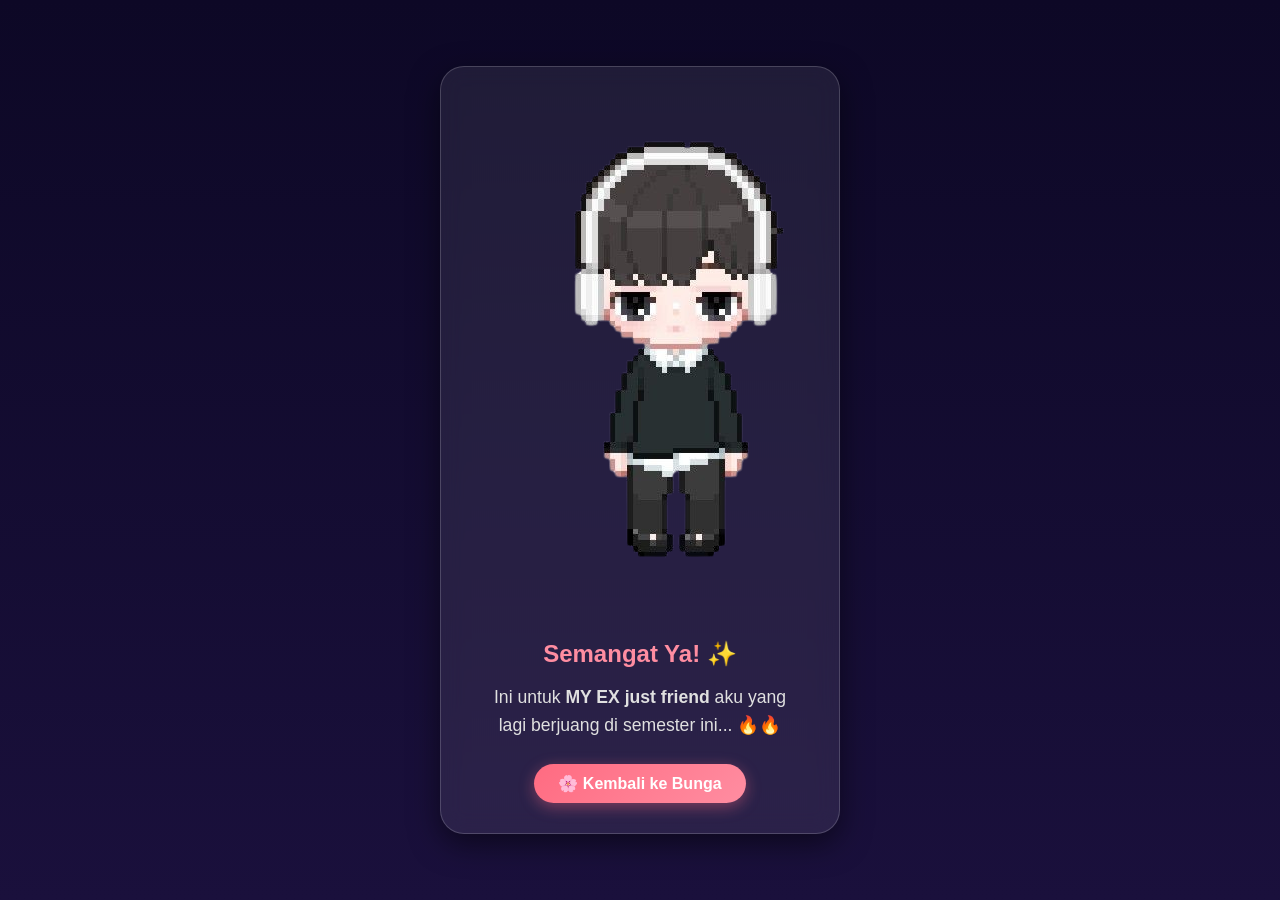
<file: Flowers/message.html>
<!DOCTYPE html>
<html lang="en">

<head>
  <meta charset="UTF-8">
  <meta name="viewport" content="width=device-width, initial-scale=1.0">
  <title>Special Message ✨</title>
  <link rel="shortcut icon" href="gift_box.png" type="image/x-icon">
  <link rel="stylesheet" href="style.css">
  <style>
    /* Styling khusus untuk halaman ucapan */
    body {
      margin: 0;
      padding: 0;
      height: 100vh;
      display: flex;
      justify-content: center;
      align-items: center;
      background: linear-gradient(to bottom, #0d0826, #1a103c);
      font-family: 'Segoe UI', Tahoma, Geneva, Verdana, sans-serif;
      overflow: hidden;
      color: #ffffff;
    }

    .card-container {
      background: rgba(255, 255, 255, 0.08);
      backdrop-filter: blur(12px);
      -webkit-backdrop-filter: blur(12px);
      border: 1px solid rgba(255, 255, 255, 0.18);
      padding: 30px 40px;
      border-radius: 24px;
      text-align: center;
      max-width: 400px;
      margin: 20px;
      box-shadow: 0 10px 30px rgba(0, 0, 0, 0.5);
      animation: floatIn 1s ease-out;
      z-index: 10;
    }

    /* Animasi Karakter */
    .character-box {
      font-size: 80px;
      margin-bottom: 10px;
      animation: bounce 2s infinite ease-in-out;
      display: inline-block;
    }

    h2 {
      font-size: 1.5rem;
      margin-bottom: 15px;
      color: #ff8da1;
    }

    p {
      font-size: 1.1rem;
      line-height: 1.6;
      color: #e0e0e0;
      margin-bottom: 25px;
    }

    .btn-back {
      display: inline-block;
      padding: 10px 24px;
      background: linear-gradient(135deg, #ff6b81, #ff8da1);
      color: white;
      text-decoration: none;
      border-radius: 50px;
      font-weight: 600;
      transition: all 0.3s ease;
      box-shadow: 0 4px 15px rgba(255, 107, 129, 0.4);
    }

    .btn-back:hover {
      transform: scale(1.05);
      box-shadow: 0 6px 20px rgba(255, 107, 129, 0.6);
    }

    @keyframes floatIn {
      from {
        opacity: 0;
        transform: translateY(30px);
      }

      to {
        opacity: 1;
        transform: translateY(0);
      }
    }

    @keyframes bounce {

      0%,
      100% {
        transform: translateY(0) rotate(0deg);
      }

      50% {
        transform: translateY(-12px) rotate(5deg);
      }
    }
  </style>
</head>

<body>

  <!-- Efek Kelopak Sakura Bertaburan -->
  <div class="sakura-container">
    <div class="petal" style="--left: 15%; --speed: 7s; --delay: 0s;"></div>
    <div class="petal" style="--left: 45%; --speed: 9s; --delay: 1s;"></div>
    <div class="petal" style="--left: 75%; --speed: 6s; --delay: 2s;"></div>
    <div class="petal" style="--left: 30%; --speed: 8s; --delay: 3s;"></div>
    <div class="petal" style="--left: 60%; --speed: 10s; --delay: 0.5s;"></div>
    <div class="petal" style="--left: 85%; --speed: 6.5s; --delay: 2.5s;"></div>
  </div>

  <!-- Kartu Pesan Spesial -->
  <div class="card-container">
    <!-- Karakter Animasi (Bisa berupa Maskot/GIF/SVG/Sticker) -->
    <div class="character-box">
      <img src="karakter_lucu.png" alt="" srcset="">
    </div>

    <h2>Semangat Ya! ✨</h2>

    <p>Ini untuk <b>MY EX just friend</b> aku yang lagi berjuang di semester ini... 🔥🔥</p>

    <a href="flowers.html" class="btn-back">🌸 Kembali ke Bunga</a>
  </div>

</body>

</html>
</file>
<file: Flowers/index.css>
*,
*::after,
*::before {
  padding: 0;
  margin: 0;
  box-sizing: border-box;
}

:root {
  --dark-color: #000;
}

body {
  min-height: 100vh;
  background-color: var(--dark-color);
  overflow: hidden;
  font-family: 'Courier New', Courier, monospace;
}

.night {
  position: fixed;
  left: 50%;
  top: 0;
  transform: translateX(-50%);
  width: 100%;
  height: 100%;
  filter: blur(0.1vmin);
  background-image: radial-gradient(ellipse at top, transparent 0%, var(--dark-color)), radial-gradient(ellipse at bottom, var(--dark-color), rgba(145, 233, 255, 0.2)), repeating-linear-gradient(220deg, rgb(0, 0, 0) 0px, rgb(0, 0, 0) 19px, transparent 19px, transparent 22px), repeating-linear-gradient(189deg, rgb(0, 0, 0) 0px, rgb(0, 0, 0) 19px, transparent 19px, transparent 22px), repeating-linear-gradient(148deg, rgb(0, 0, 0) 0px, rgb(0, 0, 0) 19px, transparent 19px, transparent 22px), linear-gradient(90deg, rgb(255, 255, 250), rgb(240, 240, 240));
}

.title {
  position: absolute;
  top: 0;
  left: 0;
  color: white;
  font-family: 'Courier New', Courier, monospace;

  display: flex;
  flex-wrap: wrap;
  justify-content: center;
  align-content: center;
  align-items: center;

  width: 100%;
  height: 100vh;
  text-shadow: 0 0 20px white;
  letter-spacing: 0px;
}

@media (min-width: 500px) {
  .title {
    letter-spacing: 12px;
  }
}

@keyframes typing {
  from {
    opacity: 0;
  }

  to {
    opacity: 1;
  }
}

/* Terapkan animasi dengan delay */
.title span {
  opacity: 0;
  animation: typing 1s ease forwards;
  animation-delay: var(--delay);
}

a {
  text-decoration: none;
}

/* Styling Tombol & Logo Gift */
.gift-box-btn {
  display: flex;
  align-items: center;
  gap: 12px;
  background: rgba(255, 255, 255, 0.1);
  padding: 12px 28px;
  border-radius: 50px;
  backdrop-filter: blur(10px);
  -webkit-backdrop-filter: blur(10px);
  border: 1px solid rgba(255, 255, 255, 0.2);
  text-decoration: none;
  cursor: pointer;
  box-shadow: 0 4px 20px rgba(255, 107, 129, 0.3);
  animation: bounceGift 2s infinite ease-in-out;
  transition: all 0.3s ease;
}

.gift-box-btn:hover {
  background: rgba(255, 255, 255, 0.25);
  transform: scale(1.08);
  box-shadow: 0 6px 25px rgba(255, 107, 129, 0.5);
}

.gift-icon {
  animation: shakeIcon 1.5s infinite ease-in-out;
}

.gift-box-btn .text,
.gift-box-btn .gift-text {
  color: #fff;
  font-family: sans-serif;
  font-size: 1.1rem;
  letter-spacing: 1.5px;
  font-weight: 600;
}

/* Animasi Gerakan Memantul & Bergetar Lembut */
@keyframes bounceGift {
  0%,
  100% {
    transform: translateY(0);
  }

  50% {
    transform: translateY(-8px);
  }
}

@keyframes shakeIcon {
  0%,
  100% {
    transform: rotate(0deg);
  }

  25% {
    transform: rotate(-10deg);
  }

  75% {
    transform: rotate(10deg);
  }
}

/* Efek Kelopak Sakura Bertaburan */
.sakura-container {
  position: fixed;
  top: 0;
  left: 0;
  width: 100%;
  height: 100%;
  pointer-events: none;
  z-index: 5;
  overflow: hidden;
}

.petal {
  position: absolute;
  top: -10vh;
  left: var(--left);
  width: 12px;
  height: 16px;
  background: linear-gradient(135deg, #ffb7c5 0%, #ff8da1 100%);
  border-radius: 150% 0 150% 0;
  animation: fall var(--speed) linear infinite;
  animation-delay: var(--delay);
  opacity: 0.8;
  transform: rotate(45deg);
}

@keyframes fall {
  0% {
    transform: translateY(0) translateX(0) rotate(0deg);
    opacity: 0;
  }
  20% {
    opacity: 0.9;
  }
  100% {
    transform: translateY(110vh) translateX(50px) rotate(360deg);
    opacity: 0.2;
  }
}
</file>
<file: Flowers/Heart/style.css>
/* Background gelap estetik */
body {
    margin: 0;
    height: 100vh;
    background: radial-gradient(circle, #1a0b1c 0%, #050208 100%);
    overflow: hidden;
    display: flex;
    justify-content: center;
    align-items: center;
    font-family: 'Segoe UI', Tahoma, Geneva, Verdana, sans-serif;
}

/* Mengubah warna partikel hati menjadi nuansa pink/merah muda di script.js / style.css */
/* (Jika warna diatur via CSS untuk elemen hati, gunakan warna pink/rose berikut) */
.heart-particle {
    fill: #ff758c;
    filter: drop-shadow(0 0 6px rgba(255, 117, 140, 0.6));
}

/* Animasi Teks Melayang di Background */
.floating-text-container {
    position: absolute;
    top: 10vh;
    width: 100%;
    text-align: center;
    z-index: 10;
    pointer-events: none;
}

.floating-text {
    font-size: 1.5rem;
    color: #ffb1c1;
    font-weight: 600;
    letter-spacing: 2px;
    text-shadow: 0 0 10px rgba(255, 140, 165, 0.8);
    animation: floatText 4s ease-in-out infinite;
}

@keyframes floatText {

    0%,
    100% {
        transform: translateY(0);
        opacity: 0.8;
    }

    50% {
        transform: translateY(-10px);
        opacity: 1;
    }
}
</file>
<file: Flowers/style.css>
*,
*::after,
*::before {
  padding: 0;
  margin: 0;
  box-sizing: border-box;
}

:root {
  --dark-color: #000;
}

.title {
  position: absolute;
  width: 100%;
  text-align: center;
  margin-top: 50px;
  top: 0;
  left: 0;
  color: white;
  font-family: 'Courier New', Courier, monospace;
  font-size: 70px;
  text-shadow: 0px 0px 20px white;
}

body {
  display: flex;
  align-items: flex-end;
  justify-content: center;
  min-height: 100vh;
  background-color: var(--dark-color);
  overflow: hidden;
  perspective: 1000px;
}

.night {
  position: fixed;
  left: 50%;
  top: 0;
  transform: translateX(-50%);
  width: 100%;
  height: 100%;
  filter: blur(0.1vmin);
  background-image: radial-gradient(ellipse at top, transparent 0%, var(--dark-color)), radial-gradient(ellipse at bottom, var(--dark-color), rgba(145, 233, 255, 0.2)), repeating-linear-gradient(220deg, rgb(0, 0, 0) 0px, rgb(0, 0, 0) 19px, transparent 19px, transparent 22px), repeating-linear-gradient(189deg, rgb(0, 0, 0) 0px, rgb(0, 0, 0) 19px, transparent 19px, transparent 22px), repeating-linear-gradient(148deg, rgb(0, 0, 0) 0px, rgb(0, 0, 0) 19px, transparent 19px, transparent 22px), linear-gradient(90deg, rgb(255, 255, 250), rgb(240, 240, 240));
}

.flowers {
  position: relative;
  transform: scale(0.9);
}

.flower {
  position: absolute;
  bottom: 10vmin;
  transform-origin: bottom center;
  z-index: 10;
  --fl-speed: 0.8s;
}

.flower--1 {
  animation: moving-flower-1 4s linear infinite;
}

.flower--1 .flower__line {
  height: 70vmin;
  animation-delay: 0.3s;
}

.flower--1 .flower__line__leaf--1 {
  animation: blooming-leaf-right var(--fl-speed) 1.6s backwards;
}

.flower--1 .flower__line__leaf--2 {
  animation: blooming-leaf-right var(--fl-speed) 1.4s backwards;
}

.flower--1 .flower__line__leaf--3 {
  animation: blooming-leaf-left var(--fl-speed) 1.2s backwards;
}

.flower--1 .flower__line__leaf--4 {
  animation: blooming-leaf-left var(--fl-speed) 1s backwards;
}

.flower--1 .flower__line__leaf--5 {
  animation: blooming-leaf-right var(--fl-speed) 1.8s backwards;
}

.flower--1 .flower__line__leaf--6 {
  animation: blooming-leaf-left var(--fl-speed) 2s backwards;
}

.flower--2 {
  left: 50%;
  transform: rotate(20deg);
  animation: moving-flower-2 4s linear infinite;
}

.flower--2 .flower__line {
  height: 60vmin;
  animation-delay: 0.6s;
}

.flower--2 .flower__line__leaf--1 {
  animation: blooming-leaf-right var(--fl-speed) 1.9s backwards;
}

.flower--2 .flower__line__leaf--2 {
  animation: blooming-leaf-right var(--fl-speed) 1.7s backwards;
}

.flower--2 .flower__line__leaf--3 {
  animation: blooming-leaf-left var(--fl-speed) 1.5s backwards;
}

.flower--2 .flower__line__leaf--4 {
  animation: blooming-leaf-left var(--fl-speed) 1.3s backwards;
}

.flower--3 {
  left: 50%;
  transform: rotate(-15deg);
  animation: moving-flower-3 4s linear infinite;
}

.flower--3 .flower__line {
  animation-delay: 0.9s;
}

.flower--3 .flower__line__leaf--1 {
  animation: blooming-leaf-right var(--fl-speed) 2.5s backwards;
}

.flower--3 .flower__line__leaf--2 {
  animation: blooming-leaf-right var(--fl-speed) 2.3s backwards;
}

.flower--3 .flower__line__leaf--3 {
  animation: blooming-leaf-left var(--fl-speed) 2.1s backwards;
}

.flower--3 .flower__line__leaf--4 {
  animation: blooming-leaf-left var(--fl-speed) 1.9s backwards;
}

.flower__leafs {
  position: relative;
  animation: blooming-flower 2s backwards;
  filter: drop-shadow(0 0 10px rgba(255, 107, 129, 0.5));
}

.flower__leafs--1 {
  animation-delay: 1.1s;
}

.flower__leafs--2 {
  animation-delay: 1.4s;
}

.flower__leafs--3 {
  animation-delay: 1.7s;
}

.flower__leafs::after {
  content: "";
  position: absolute;
  left: 0;
  top: 0;
  transform: translate(-50%, -100%);
  width: 8vmin;
  height: 8vmin;
  background-color: #fff;
  filter: blur(10vmin);
}

.flower__leaf {
  position: absolute;
  bottom: 0;
  left: 50%;
  width: 8vmin;
  height: 11vmin;
  border-radius: 51% 49% 47% 53%/44% 45% 55% 69%;
  background-color: #a7ffee;
  background-image: linear-gradient(to top, #fff, #fff);
  transform-origin: bottom center;
  opacity: 0.9;
  box-shadow: inset 0 0 2vmin rgba(255, 255, 255, 0.5);
}

.flower__leaf--1 {
  transform: translate(-10%, 1%) rotateY(40deg) rotateX(-50deg);
}

.flower__leaf--2 {
  transform: translate(-50%, -4%) rotateX(40deg);
}

.flower__leaf--3 {
  transform: translate(-90%, 0%) rotateY(45deg) rotateX(50deg);
}

.flower__leaf--4 {
  width: 8vmin;
  height: 8vmin;
  transform-origin: bottom left;
  border-radius: 4vmin 10vmin 4vmin 4vmin;
  background-image: linear-gradient(to top, rgba(255, 255, 255, 0.4), #fff);
  z-index: 1;
  opacity: 0.8;
  -webkit-transform: translate(0%, 18%) rotateX(70deg) rotate(-43deg);
  -moz-transform: translate(0%, 18%) rotateX(70deg) rotate(-43deg);
  -ms-transform: translate(0%, 18%) rotateX(70deg) rotate(-43deg);
  -o-transform: translate(0%, 18%) rotateX(70deg) rotate(-43deg);
  transform: translate(0%, 18%) rotateX(70deg) rotate(-43deg); /* Pindahkan ke paling bawah di sini */
}

.flower__white-circle {
  position: absolute;
  left: -3.5vmin;
  top: -3vmin;
  width: 9vmin;
  height: 4vmin;
  border-radius: 50%;
  background-color: #fff;
}

.flower__white-circle::after {
  content: "";
  position: absolute;
  left: 50%;
  top: 45%;
  transform: translate(-50%, -50%);
  width: 60%;
  height: 60%;
  border-radius: inherit;
  background-image: repeating-linear-gradient(135deg, rgba(0, 0, 0, 0.03) 0px, rgba(0, 0, 0, 0.03) 1px, transparent 1px, transparent 12px), repeating-linear-gradient(45deg, rgba(0, 0, 0, 0.03) 0px, rgba(0, 0, 0, 0.03) 1px, transparent 1px, transparent 12px), repeating-linear-gradient(67.5deg, rgba(0, 0, 0, 0.03) 0px, rgba(0, 0, 0, 0.03) 1px, transparent 1px, transparent 12px), repeating-linear-gradient(135deg, rgba(0, 0, 0, 0.03) 0px, rgba(0, 0, 0, 0.03) 1px, transparent 1px, transparent 12px), repeating-linear-gradient(45deg, rgba(0, 0, 0, 0.03) 0px, rgba(0, 0, 0, 0.03) 1px, transparent 1px, transparent 12px), repeating-linear-gradient(112.5deg, rgba(0, 0, 0, 0.03) 0px, rgba(0, 0, 0, 0.03) 1px, transparent 1px, transparent 12px), repeating-linear-gradient(112.5deg, rgba(0, 0, 0, 0.03) 0px, rgba(0, 0, 0, 0.03) 1px, transparent 1px, transparent 12px), repeating-linear-gradient(45deg, rgba(0, 0, 0, 0.03) 0px, rgba(0, 0, 0, 0.03) 1px, transparent 1px, transparent 12px), repeating-linear-gradient(22.5deg, rgba(0, 0, 0, 0.03) 0px, rgba(0, 0, 0, 0.03) 1px, transparent 1px, transparent 12px), repeating-linear-gradient(45deg, rgba(0, 0, 0, 0.03) 0px, rgba(0, 0, 0, 0.03) 1px, transparent 1px, transparent 12px), repeating-linear-gradient(22.5deg, rgba(0, 0, 0, 0.03) 0px, rgba(0, 0, 0, 0.03) 1px, transparent 1px, transparent 12px), repeating-linear-gradient(135deg, rgba(0, 0, 0, 0.03) 0px, rgba(0, 0, 0, 0.03) 1px, transparent 1px, transparent 12px), repeating-linear-gradient(157.5deg, rgba(0, 0, 0, 0.03) 0px, rgba(0, 0, 0, 0.03) 1px, transparent 1px, transparent 12px), repeating-linear-gradient(67.5deg, rgba(0, 0, 0, 0.03) 0px, rgba(0, 0, 0, 0.03) 1px, transparent 1px, transparent 12px), repeating-linear-gradient(67.5deg, rgba(0, 0, 0, 0.03) 0px, rgba(0, 0, 0, 0.03) 1px, transparent 1px, transparent 12px), linear-gradient(90deg, rgb(255, 235, 18), rgb(255, 206, 0));
}

.flower__line {
  height: 55vmin;
  width: 1.5vmin;
  background-image: linear-gradient(to left, rgba(0, 0, 0, 0.2), transparent, rgba(255, 255, 255, 0.2)), linear-gradient(to top, transparent 10%, #fff, #fff);
  box-shadow: inset 0 0 2px rgba(0, 0, 0, 0.5);
  animation: grow-flower-tree 4s backwards;
}

.flower__line__leaf {
  --w: 7vmin;
  --h: calc(var(--w) + 2vmin);
  position: absolute;
  top: 20%;
  left: 90%;
  width: var(--w);
  height: var(--h);
  border-top-right-radius: var(--h);
  border-bottom-left-radius: var(--h);
  background-image: linear-gradient(to top, rgba(255, 255, 255, 0.4), #fff);
}

.flower__line__leaf--1 {
  transform: rotate(70deg) rotateY(30deg);
}

.flower__line__leaf--2 {
  top: 45%;
  transform: rotate(70deg) rotateY(30deg);
}

.flower__line__leaf--3,
.flower__line__leaf--4,
.flower__line__leaf--6 {
  border-top-right-radius: 0;
  border-bottom-left-radius: 0;
  border-top-left-radius: var(--h);
  border-bottom-right-radius: var(--h);
  left: -460%;
  top: 12%;
  transform: rotate(-70deg) rotateY(30deg);
}

.flower__line__leaf--4 {
  top: 40%;
}

.flower__line__leaf--5 {
  top: 0;
  transform-origin: left;
  transform: rotate(70deg) rotateY(30deg) scale(0.6);
}

.flower__line__leaf--6 {
  top: -2%;
  left: -450%;
  transform-origin: right;
  transform: rotate(-70deg) rotateY(30deg) scale(0.6);
}

.flower__light {
  position: absolute;
  bottom: 0vmin;
  width: 1vmin;
  height: 1vmin;
  background-color: rgb(255, 251, 0);
  border-radius: 50%;
  filter: blur(0.2vmin);
  animation: light-ans 4s linear infinite backwards;
}

.flower__light:nth-child(odd) {
  background-color: #fff;
}

.flower__light--1 {
  left: -2vmin;
  animation-delay: 1s;
}

.flower__light--2 {
  left: 3vmin;
  animation-delay: 0.5s;
}

.flower__light--3 {
  left: -6vmin;
  animation-delay: 0.3s;
}

.flower__light--4 {
  left: 6vmin;
  animation-delay: 0.9s;
}

.flower__light--5 {
  left: -1vmin;
  animation-delay: 1.5s;
}

.flower__light--6 {
  left: -4vmin;
  animation-delay: 3s;
}

.flower__light--7 {
  left: 3vmin;
  animation-delay: 2s;
}

.flower__light--8 {
  left: -6vmin;
  animation-delay: 3.5s;
}

.flower__grass {
  --c: #fff;
  --line-w: 1.5vmin;
  position: absolute;
  bottom: 12vmin;
  left: -7vmin;
  display: flex;
  flex-direction: column;
  align-items: flex-end;
  z-index: 20;
  transform-origin: bottom center;
  transform: rotate(-48deg) rotateY(40deg);
}

.flower__grass--1 {
  animation: moving-grass 2s linear infinite;
}

.flower__grass--2 {
  left: 2vmin;
  bottom: 10vmin;
  transform: scale(0.5) rotate(75deg) rotateX(10deg) rotateY(-200deg);
  opacity: 0.8;
  z-index: 0;
  animation: moving-grass--2 1.5s linear infinite;
}

.flower__grass--top {
  width: 7vmin;
  height: 10vmin;
  border-top-right-radius: 100%;
  border-right: var(--line-w) solid var(--c);
  transform-origin: bottom center;
  transform: rotate(-2deg);
}

.flower__grass--bottom {
  margin-top: -2px;
  width: var(--line-w);
  height: 25vmin;
  background-image: linear-gradient(to top, transparent, var(--c));
}

.flower__grass__leaf {
  --size: 10vmin;
  position: absolute;
  width: calc(var(--size) * 2.1);
  height: var(--size);
  border-top-left-radius: var(--size);
  border-top-right-radius: var(--size);
  background-image: linear-gradient(to top, transparent, transparent 30%, var(--c));
  z-index: 100;
}

.flower__grass__leaf--1 {
  top: -6%;
  left: 30%;
  --size: 6vmin;
  transform: rotate(-20deg);
  animation: growing-grass-ans--1 2s 2.6s backwards;
}

@keyframes growing-grass-ans--1 {
  0% {
    transform-origin: bottom left;
    transform: rotate(-20deg) scale(0);
  }
}

.flower__grass__leaf--2 {
  top: -5%;
  left: -110%;
  --size: 6vmin;
  transform: rotate(10deg);
  animation: growing-grass-ans--2 2s 2.4s linear backwards;
}

@keyframes growing-grass-ans--2 {
  0% {
    transform-origin: bottom right;
    transform: rotate(10deg) scale(0);
  }
}

.flower__grass__leaf--3 {
  top: 5%;
  left: 60%;
  --size: 8vmin;
  transform: rotate(-18deg) rotateX(-20deg);
  animation: growing-grass-ans--3 2s 2.2s linear backwards;
}

@keyframes growing-grass-ans--3 {
  0% {
    transform-origin: bottom left;
    transform: rotate(-18deg) rotateX(-20deg) scale(0);
  }
}

.flower__grass__leaf--4 {
  top: 6%;
  left: -135%;
  --size: 8vmin;
  transform: rotate(2deg);
  animation: growing-grass-ans--4 2s 2s linear backwards;
}

@keyframes growing-grass-ans--4 {
  0% {
    transform-origin: bottom right;
    transform: rotate(2deg) scale(0);
  }
}

.flower__grass__leaf--5 {
  top: 20%;
  left: 60%;
  --size: 10vmin;
  transform: rotate(-24deg) rotateX(-20deg);
  animation: growing-grass-ans--5 2s 1.8s linear backwards;
}

@keyframes growing-grass-ans--5 {
  0% {
    transform-origin: bottom left;
    transform: rotate(-24deg) rotateX(-20deg) scale(0);
  }
}

.flower__grass__leaf--6 {
  top: 22%;
  left: -180%;
  --size: 10vmin;
  transform: rotate(10deg);
  animation: growing-grass-ans--6 2s 1.6s linear backwards;
}

@keyframes growing-grass-ans--6 {
  0% {
    transform-origin: bottom right;
    transform: rotate(10deg) scale(0);
  }
}

.flower__grass__leaf--7 {
  top: 39%;
  left: 70%;
  --size: 10vmin;
  transform: rotate(-10deg);
  animation: growing-grass-ans--7 2s 1.4s linear backwards;
}

@keyframes growing-grass-ans--7 {
  0% {
    transform-origin: bottom left;
    transform: rotate(-10deg) scale(0);
  }
}

.flower__grass__leaf--8 {
  top: 40%;
  left: -215%;
  --size: 11vmin;
  transform: rotate(10deg);
  animation: growing-grass-ans--8 2s 1.2s linear backwards;
}

@keyframes growing-grass-ans--8 {
  0% {
    transform-origin: bottom right;
    transform: rotate(10deg) scale(0);
  }
}

.flower__grass__overlay {
  position: absolute;
  top: -10%;
  right: 0%;
  width: 100%;
  height: 100%;
  background-color: rgba(0, 0, 0, 0.6);
  filter: blur(1.5vmin);
  z-index: 100;
}

.flower__g-long {
  --w: 2vmin;
  --h: 6vmin;
  --c: #fff;
  position: absolute;
  bottom: 10vmin;
  left: -3vmin;
  transform-origin: bottom center;
  transform: rotate(-30deg) rotateY(-20deg);
  display: flex;
  flex-direction: column;
  align-items: flex-end;
  animation: flower-g-long-ans 3s linear infinite;
}

@keyframes flower-g-long-ans {

  0%,
  100% {
    transform: rotate(-30deg) rotateY(-20deg);
  }

  50% {
    transform: rotate(-32deg) rotateY(-20deg);
  }
}

.flower__g-long__top {
  top: calc(var(--h) * -1);
  width: calc(var(--w) + 1vmin);
  height: var(--h);
  border-top-right-radius: 100%;
  border-right: 0.7vmin solid var(--c);
  transform: translate(-0.7vmin, 1vmin);
}

.flower__g-long__bottom {
  width: var(--w);
  height: 50vmin;
  transform-origin: bottom center;
  background-image: linear-gradient(to top, transparent 30%, var(--c));
  box-shadow: inset 0 0 2px rgba(0, 0, 0, 0.5);
  -webkit-clip-path: polygon(35% 0, 65% 1%, 100% 100%, 0% 100%);
  clip-path: polygon(35% 0, 65% 1%, 100% 100%, 0% 100%);
}

.flower__g-right {
  position: absolute;
  bottom: 6vmin;
  left: -2vmin;
  transform-origin: bottom left;
  transform: rotate(20deg);
}

.flower__g-right .leaf {
  width: 30vmin;
  height: 50vmin;
  border-top-left-radius: 100%;
  border-left: 2vmin solid #fff;
  background-image: linear-gradient(to bottom, transparent, var(--dark-color) 60%);
  -webkit-mask-image: linear-gradient(to top, transparent 30%, #fff 60%);
  mask-image: linear-gradient(to top, transparent 30%, #fff 60%);
}

.flower__g-right--1 {
  animation: flower-g-right-ans 2.5s linear infinite;
}

.flower__g-right--2 {
  left: 5vmin;
  transform: rotateY(-180deg);
  animation: flower-g-right-ans--2 3s linear infinite;
}

.flower__g-right--2 .leaf {
  height: 75vmin;
  filter: blur(0.3vmin);
  opacity: 0.8;
}

@keyframes flower-g-right-ans {

  0%,
  100% {
    transform: rotate(20deg);
  }

  50% {
    transform: rotate(24deg) rotateX(-20deg);
  }
}

@keyframes flower-g-right-ans--2 {

  0%,
  100% {
    transform: rotateY(-180deg) rotate(0deg) rotateX(-20deg);
  }

  50% {
    transform: rotateY(-180deg) rotate(6deg) rotateX(-20deg);
  }
}

.flower__g-front {
  position: absolute;
  bottom: 6vmin;
  left: 2.5vmin;
  z-index: 100;
  transform-origin: bottom center;
  transform: rotate(-28deg) rotateY(30deg) scale(1.04);
  animation: flower__g-front-ans 2s linear infinite;
}

@keyframes flower__g-front-ans {

  0%,
  100% {
    transform: rotate(-28deg) rotateY(30deg) scale(1.04);
  }

  50% {
    transform: rotate(-35deg) rotateY(40deg) scale(1.04);
  }
}

.flower__g-front__line {
  width: 0.3vmin;
  height: 20vmin;
  background-image: linear-gradient(to top, transparent, #fff, transparent 100%);
  position: relative;
}

.flower__g-front__leaf-wrapper {
  position: absolute;
  top: 0;
  left: 0;
  transform-origin: bottom left;
  transform: rotate(10deg);
}

.flower__g-front__leaf-wrapper:nth-child(even) {
  left: 0vmin;
  transform: rotateY(-180deg) rotate(5deg);
  animation: flower__g-front__leaf-left-ans 1s ease-in backwards;
}

.flower__g-front__leaf-wrapper:nth-child(odd) {
  animation: flower__g-front__leaf-ans 1s ease-in backwards;
}

.flower__g-front__leaf-wrapper--1 {
  top: -8vmin;
  transform: scale(0.7);
  animation: flower__g-front__leaf-ans 1s 5.5s ease-in backwards !important;
}

.flower__g-front__leaf-wrapper--2 {
  top: -8vmin;
  transform: rotateY(-180deg) scale(0.7) !important;
  animation: flower__g-front__leaf-left-ans-2 1s 4.6s ease-in backwards !important;
}

.flower__g-front__leaf-wrapper--3 {
  top: -3vmin;
  animation: flower__g-front__leaf-ans 1s 4.6s ease-in backwards;
}

.flower__g-front__leaf-wrapper--4 {
  top: -3vmin;
  transform: rotateY(-180deg) scale(0.9) !important;
  animation: flower__g-front__leaf-left-ans-2 1s 4.6s ease-in backwards !important;
}

@keyframes flower__g-front__leaf-left-ans-2 {
  0% {
    transform: rotateY(-180deg) scale(0);
  }
}

.flower__g-front__leaf-wrapper--5,
.flower__g-front__leaf-wrapper--6 {
  top: 2vmin;
}

.flower__g-front__leaf-wrapper--7,
.flower__g-front__leaf-wrapper--8 {
  top: 6.5vmin;
}

.flower__g-front__leaf-wrapper--2 {
  animation-delay: 5.2s !important;
}

.flower__g-front__leaf-wrapper--3 {
  animation-delay: 4.9s !important;
}

.flower__g-front__leaf-wrapper--5 {
  animation-delay: 4.3s !important;
}

.flower__g-front__leaf-wrapper--6 {
  animation-delay: 4.1s !important;
}

.flower__g-front__leaf-wrapper--7 {
  animation-delay: 3.8s !important;
}

.flower__g-front__leaf-wrapper--8 {
  animation-delay: 3.5s !important;
}

@keyframes flower__g-front__leaf-ans {
  0% {
    transform: rotate(10deg) scale(0);
  }
}

@keyframes flower__g-front__leaf-left-ans {
  0% {
    transform: rotateY(-180deg) rotate(5deg) scale(0);
  }
}

.flower__g-front__leaf {
  width: 10vmin;
  height: 10vmin;
  border-radius: 100% 0% 0% 100%/100% 100% 0% 0%;
  box-shadow: inset 0 2px 1vmin hsla(0, 0%, 100%, 0.2);
  background-image: linear-gradient(to bottom left, transparent, var(--dark-color)), linear-gradient(to bottom right, #fff 50%, transparent 50%, transparent);
  -webkit-mask-image: linear-gradient(to bottom right, #fff 50%, transparent 50%, transparent);
  mask-image: linear-gradient(to bottom right, #fff 50%, transparent 50%, transparent);
}

.flower__g-fr {
  position: absolute;
  bottom: -4vmin;
  left: vmin;
  transform-origin: bottom left;
  z-index: 10;
  animation: flower__g-fr-ans 2s linear infinite;
}

@keyframes flower__g-fr-ans {

  0%,
  100% {
    transform: rotate(2deg);
  }

  50% {
    -webkit-transform: rotate(4deg);
    -moz-transform: rotate(4deg);
    -ms-transform: rotate(4deg);
    -o-transform: rotate(4deg);
    transform: rotate(4deg);
  }
}

.flower__g-fr .leaf {
  width: 30vmin;
  height: 50vmin;
  border-top-left-radius: 100%;
  border-left: 2vmin solid #fff;
  -webkit-mask-image: linear-gradient(to top, transparent 25%, #fff 50%);
  mask-image: linear-gradient(to top, transparent 25%, #fff 50%);
  position: relative;
  z-index: 1;
}

.flower__g-fr__leaf {
  position: absolute;
  top: 0;
  left: 0;
  width: 10vmin;
  height: 10vmin;
  border-radius: 100% 0% 0% 100%/100% 100% 0% 0%;
  box-shadow: inset 0 2px 1vmin hsla(0, 0%, 100%, 0.2);
  background-image: linear-gradient(to bottom left, transparent, var(--dark-color) 98%), linear-gradient(to bottom right, #fff 45%, transparent 50%, transparent);
  -webkit-mask-image: linear-gradient(135deg, #fff 40%, transparent 50%, transparent);
  mask-image: linear-gradient(135deg, #fff 40%, transparent 50%, transparent);
}

.flower__g-fr__leaf--1 {
  left: 20vmin;
  transform: rotate(45deg);
  animation: flower__g-fr-leaft-ans-1 0.5s 5.2s linear backwards;
}

@keyframes flower__g-fr-leaft-ans-1 {
  0% {
    transform-origin: left;
    transform: rotate(45deg) scale(0);
  }
}

.flower__g-fr__leaf--2 {
  left: 12vmin;
  top: -7vmin;
  transform: rotate(25deg) rotateY(-180deg);
  animation: flower__g-fr-leaft-ans-6 0.5s 5s linear backwards;
}

.flower__g-fr__leaf--3 {
  left: 15vmin;
  top: 6vmin;
  transform: rotate(55deg);
  animation: flower__g-fr-leaft-ans-5 0.5s 4.8s linear backwards;
}

.flower__g-fr__leaf--4 {
  left: 6vmin;
  top: -2vmin;
  transform: rotate(25deg) rotateY(-180deg);
  animation: flower__g-fr-leaft-ans-6 0.5s 4.6s linear backwards;
}

.flower__g-fr__leaf--5 {
  left: 10vmin;
  top: 14vmin;
  transform: rotate(55deg);
  animation: flower__g-fr-leaft-ans-5 0.5s 4.4s linear backwards;
}

@keyframes flower__g-fr-leaft-ans-5 {
  0% {
    transform-origin: left;
    transform: rotate(55deg) scale(0);
  }
}

.flower__g-fr__leaf--6 {
  left: 0vmin;
  top: 6vmin;
  transform: rotate(25deg) rotateY(-180deg);
  animation: flower__g-fr-leaft-ans-6 0.5s 4.2s linear backwards;
}

@keyframes flower__g-fr-leaft-ans-6 {
  0% {
    transform-origin: right;
    transform: rotate(25deg) rotateY(-180deg) scale(0);
  }
}

.flower__g-fr__leaf--7 {
  left: 5vmin;
  top: 22vmin;
  transform: rotate(45deg);
  animation: flower__g-fr-leaft-ans-7 0.5s 4s linear backwards;
}

@keyframes flower__g-fr-leaft-ans-7 {
  0% {
    transform-origin: left;
    transform: rotate(45deg) scale(0);
  }
}

.flower__g-fr__leaf--8 {
  left: -4vmin;
  top: 15vmin;
  transform: rotate(15deg) rotateY(-180deg);
  animation: flower__g-fr-leaft-ans-8 0.5s 3.8s linear backwards;
}

@keyframes flower__g-fr-leaft-ans-8 {
  0% {
    transform-origin: right;
    transform: rotate(15deg) rotateY(-180deg) scale(0);
  }
}

.long-g {
  position: absolute;
  bottom: 25vmin;
  left: -42vmin;
  transform-origin: bottom left;
}

.long-g--1 {
  bottom: 0vmin;
  transform: scale(0.8) rotate(-5deg);
}

.long-g--1 .leaf {
  -webkit-mask-image: linear-gradient(to top, transparent 40%, #fff 80%) !important;
  mask-image: linear-gradient(to top, transparent 40%, #fff 80%) !important;
}

.long-g--1 .leaf--1 {
  --w: 5vmin;
  --h: 60vmin;
  left: -2vmin;
  transform: rotate(3deg) rotateY(-180deg);
}

.long-g--2,
.long-g--3 {
  bottom: -3vmin;
  left: -35vmin;
  transform-origin: center;
  transform: scale(0.6) rotateX(60deg);
}

.long-g--2 .leaf,
.long-g--3 .leaf {
  -webkit-mask-image: linear-gradient(to top, transparent 50%, #fff 80%) !important;
  mask-image: linear-gradient(to top, transparent 50%, #fff 80%) !important;
}

.long-g--2 .leaf--1,
.long-g--3 .leaf--1 {
  left: -1vmin;
  transform: rotateY(-180deg);
}

.long-g--3 {
  left: -17vmin;
  bottom: 0vmin;
}

.long-g--3 .leaf {
  -webkit-mask-image: linear-gradient(to top, transparent 40%, #fff 80%) !important;
  mask-image: linear-gradient(to top, transparent 40%, #fff 80%) !important;
}

.long-g--4 {
  left: 25vmin;
  bottom: -3vmin;
  transform-origin: center;
  transform: scale(0.6) rotateX(60deg);
}

.long-g--4 .leaf {
  -webkit-mask-image: linear-gradient(to top, transparent 50%, #fff 80%) !important;
  mask-image: linear-gradient(to top, transparent 50%, #fff 80%) !important;
}

.long-g--5 {
  left: 42vmin;
  bottom: 0vmin;
  transform: scale(0.8) rotate(2deg);
}

.long-g--6 {
  left: 0vmin;
  bottom: -20vmin;
  z-index: 100;
  filter: blur(0.3vmin);
  transform: scale(0.8) rotate(2deg);
}

.long-g--7 {
  left: 35vmin;
  bottom: 20vmin;
  z-index: -1;
  filter: blur(0.3vmin);
  transform: scale(0.6) rotate(2deg);
  opacity: 0.7;
}

.long-g .leaf {
  --w: 15vmin;
  --h: 40vmin;
  --c: #1aaa15;
  position: absolute;
  bottom: 0;
  width: var(--w);
  height: var(--h);
  border-top-left-radius: 100%;
  border-left: 2vmin solid var(--c);
  -webkit-mask-image: linear-gradient(to top, transparent 20%, var(--dark-color));
  mask-image: linear-gradient(to top, transparent 20%, var(--dark-color));
  transform-origin: bottom center;
}

.long-g .leaf--0 {
  left: 2vmin;
  animation: leaf-ans-1 4s linear infinite;
}

.long-g .leaf--1 {
  --w: 5vmin;
  --h: 60vmin;
  animation: leaf-ans-1 4s linear infinite;
}

.long-g .leaf--2 {
  --w: 10vmin;
  --h: 40vmin;
  left: -0.5vmin;
  bottom: 5vmin;
  transform-origin: bottom left;
  transform: rotateY(-180deg);
  animation: leaf-ans-2 3s linear infinite;
}

.long-g .leaf--3 {
  --w: 5vmin;
  --h: 30vmin;
  left: -1vmin;
  bottom: 3.2vmin;
  transform-origin: bottom left;
  transform: rotate(-10deg) rotateY(-180deg);
  animation: leaf-ans-3 3s linear infinite;
}

@keyframes leaf-ans-1 {

  0%,
  100% {
    transform: rotate(-5deg) scale(1);
  }

  50% {
    transform: rotate(5deg) scale(1.1);
  }
}

@keyframes leaf-ans-2 {

  0%,
  100% {
    transform: rotateY(-180deg) rotate(5deg);
  }

  50% {
    transform: rotateY(-180deg) rotate(0deg) scale(1.1);
  }
}

@keyframes leaf-ans-3 {

  0%,
  100% {
    transform: rotate(-10deg) rotateY(-180deg);
  }

  50% {
    transform: rotate(-20deg) rotateY(-180deg);
  }
}

.grow-ans {
  animation: grow-ans 2s var(--d) backwards;
}

@keyframes grow-ans {
  0% {
    transform: scale(0);
    opacity: 0;
  }
}

@keyframes light-ans {
  0% {
    opacity: 0;
    transform: translateY(0vmin);
  }

  25% {
    opacity: 1;
    transform: translateY(-5vmin) translateX(-2vmin);
  }

  50% {
    opacity: 1;
    transform: translateY(-15vmin) translateX(2vmin);
    filter: blur(0.2vmin);
  }

  75% {
    transform: translateY(-20vmin) translateX(-2vmin);
    filter: blur(0.2vmin);
  }

  100% {
    transform: translateY(-30vmin);
    opacity: 0;
    filter: blur(1vmin);
  }
}

@keyframes moving-flower-1 {

  0%,
  100% {
    transform: rotate(2deg);
  }

  50% {
    transform: rotate(-2deg);
  }
}

@keyframes moving-flower-2 {

  0%,
  100% {
    transform: rotate(18deg);
  }

  50% {
    transform: rotate(14deg);
  }
}

@keyframes moving-flower-3 {

  0%,
  100% {
    transform: rotate(-18deg);
  }

  50% {
    transform: rotate(-20deg) rotateY(-10deg);
  }
}

@keyframes blooming-leaf-right {
  0% {
    transform-origin: left;
    transform: rotate(70deg) rotateY(30deg) scale(0);
  }
}

@keyframes blooming-leaf-left {
  0% {
    transform-origin: right;
    transform: rotate(-70deg) rotateY(30deg) scale(0);
  }
}

@keyframes grow-flower-tree {
  0% {
    height: 0;
    border-radius: 1vmin;
  }
}

@keyframes blooming-flower {
  0% {
    transform: scale(0);
  }
}

@keyframes moving-grass {

  0%,
  100% {
    transform: rotate(-48deg) rotateY(40deg);
  }

  50% {
    transform: rotate(-50deg) rotateY(40deg);
  }
}

@keyframes moving-grass--2 {

  0%,
  100% {
    transform: scale(0.5) rotate(75deg) rotateX(10deg) rotateY(-200deg);
  }

  50% {
    transform: scale(0.5) rotate(79deg) rotateX(10deg) rotateY(-200deg);
  }
}

.growing-grass {
  animation: growing-grass-ans 1s 2s backwards;
}

@keyframes growing-grass-ans {
  0% {
    transform: scale(0);
  }
}

.not-loaded * {
  animation-play-state: paused !important;
}

/* Styling untuk Container Gift & Animasi Logo Gift */
.gift-container {
  position: absolute;
  bottom: 8vh;
  width: 100%;
  display: flex;
  justify-content: center;
  align-items: center;
  z-index: 99;
}

.gift-box {
  display: flex;
  align-items: center;
  gap: 12px;
  background: rgba(255, 255, 255, 0.1);
  padding: 12px 24px;
  border-radius: 50px;
  -webkit-backdrop-filter: blur(8px);
  backdrop-filter: blur(8px);
  border: 1px solid rgba(255, 255, 255, 0.2);
  cursor: pointer;
  animation: bounceGift 2s infinite ease-in-out;
  transition: all 0.3s ease;
}

.gift-box-container {
  display: flex;
  justify-content: center;
  align-items: center;
  margin-top: 25px; /* Jarak pas di bawah teks */
  width: 100%;
}

.gift-box:hover {
  background: rgba(255, 255, 255, 0.25);
  transform: scale(1.05);
}

.gift-icon {
  animation: shakeIcon 1.5s infinite ease-in-out;
}

.gift-text {
  color: #fff;
  font-family: sans-serif;
  font-size: 1.1rem;
  letter-spacing: 1px;
  font-weight: 500;
}

/* Keyframes Animasi Gift */
@keyframes bounceGift {

  0%,
  100% {
    transform: translateY(0);
  }

  50% {
    transform: translateY(-8px);
  }
}

@keyframes shakeIcon {

  0%,
  100% {
    transform: rotate(0deg);
  }

  25% {
    transform: rotate(-10deg);
  }

  75% {
    transform: rotate(10deg);
  }
}

/* Efek Kelopak Sakura Bertaburan */
.sakura-container {
  position: fixed;
  top: 0;
  left: 0;
  width: 100%;
  height: 100%;
  pointer-events: none;
  z-index: 99;
  overflow: hidden;
}

.petal {
  position: absolute;
  top: -10vh;
  left: var(--left);
  width: 12px;
  height: 16px;
  background: linear-gradient(135deg, #ffb7c5 0%, #ff8da1 100%);
  border-radius: 150% 0 150% 0;
  animation: fall var(--speed) linear infinite;
  animation-delay: var(--delay);
  opacity: 0.8;
  transform: rotate(45deg);
}

@keyframes fall {
  0% {
    transform: translateY(0) translateX(0) rotate(0deg);
    opacity: 0;
  }
  20% {
    opacity: 0.9;
  }
  100% {
    transform: translateY(110vh) translateX(50px) rotate(360deg);
    opacity: 0.2;
  }
}

/*# sourceMappingURL=style.css.map */
</file>
